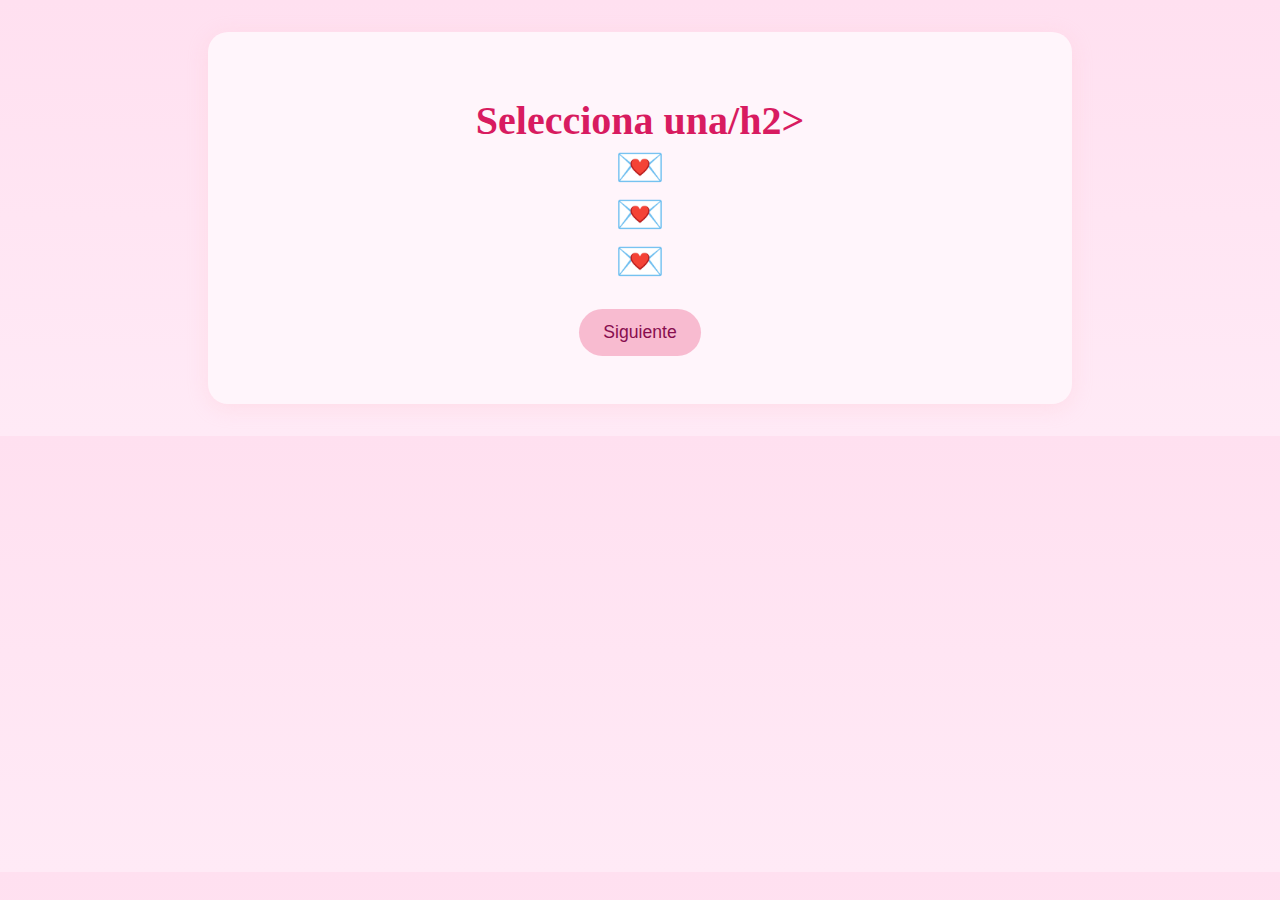
<file: cartas.html>
<!DOCTYPE html>
<html lang="es">
<head>
  <meta charset="UTF-8" />
  <title>Cartitas para papi 💌</title>
  <link rel="stylesheet" href="styles.css">
</head>
<body>
  <div class="container">
    <h2>Selecciona una/h2>
    <div class="cartas">
      <div class="carta" onclick="mostrarMensaje(0)">💌</div>
      <div class="carta" onclick="mostrarMensaje(1)">💌</div>
      <div class="carta" onclick="mostrarMensaje(2)">💌</div>
    </div>
    <p id="mensaje" class="mensaje"></p>
    <button onclick="irAFinal()">Siguiente</button>
  </div>

  <script>
    const mensajes = [
      "Eres la mejor parte de mi día papi, incluso aunque estemos lejos nada me hace cambiar aquel sentimiento. Te pienso incluso todos los días y a todas horas, eres lo que se me viene a la cabeza al despertar y al prepararme para dormir. Papi, han pasado un par de días pero puedo asegurarte que el tiempo en que no nos hemos visto no han hecho que mis sentimientos se desganten, ni siquisiera un poco, entonces estoy segura que lo que siento por papá es más fuerte que cualquier distancia.",
      "A veces me cuesta explicarlo, pero tú haces de mis días los más agradables, podría incluso caerme mucho dinero de la nada pero si me hace falta un mensaje de papá entonces no es suficiente. Tu presencia, sea fisica o mediante mensajes, son lo que me alegra la existencia. Papi no miento cuando te digo que extraño tu tacto, pero incluso un emote de corazón proveniente de ti me hace sentirte lo suficientemente cerca. Papi, ¿tú también te sientes conectado de la misma manera?",
      "Si pudiera abrazarte ahora mismo, lo haría sin soltarme nunca. Me apena un poco que celebremos este día a la distancia y te mentiría si te negara que antes no me había hecho ilusiones con nosotros en este día. Sé que las cosas pueden cambiar mucho de un día para otro pero para el amor no hay limites. ¡Feliz día del padre, papá! En este día, te quiero recordar el papá tan amoroso y recto que has sido durante tanto tiempo, y es por ello que te mereces un gran trofeo. No puedo ofrecertelo ahora pero te prometo que jamás te hará falta un presente el los proximos días festivos. Te admiro mucho papá, realmente sueño casarme contigo y que por siempre seas el primer y único hombre de mi vida."
    ];

    function mostrarMensaje(i) {
      document.getElementById("mensaje").textContent = mensajes[i];
    }

    function irAFinal() {
      window.location.href = "final.html";
    }
  </script>
</body>
</html>
</file>
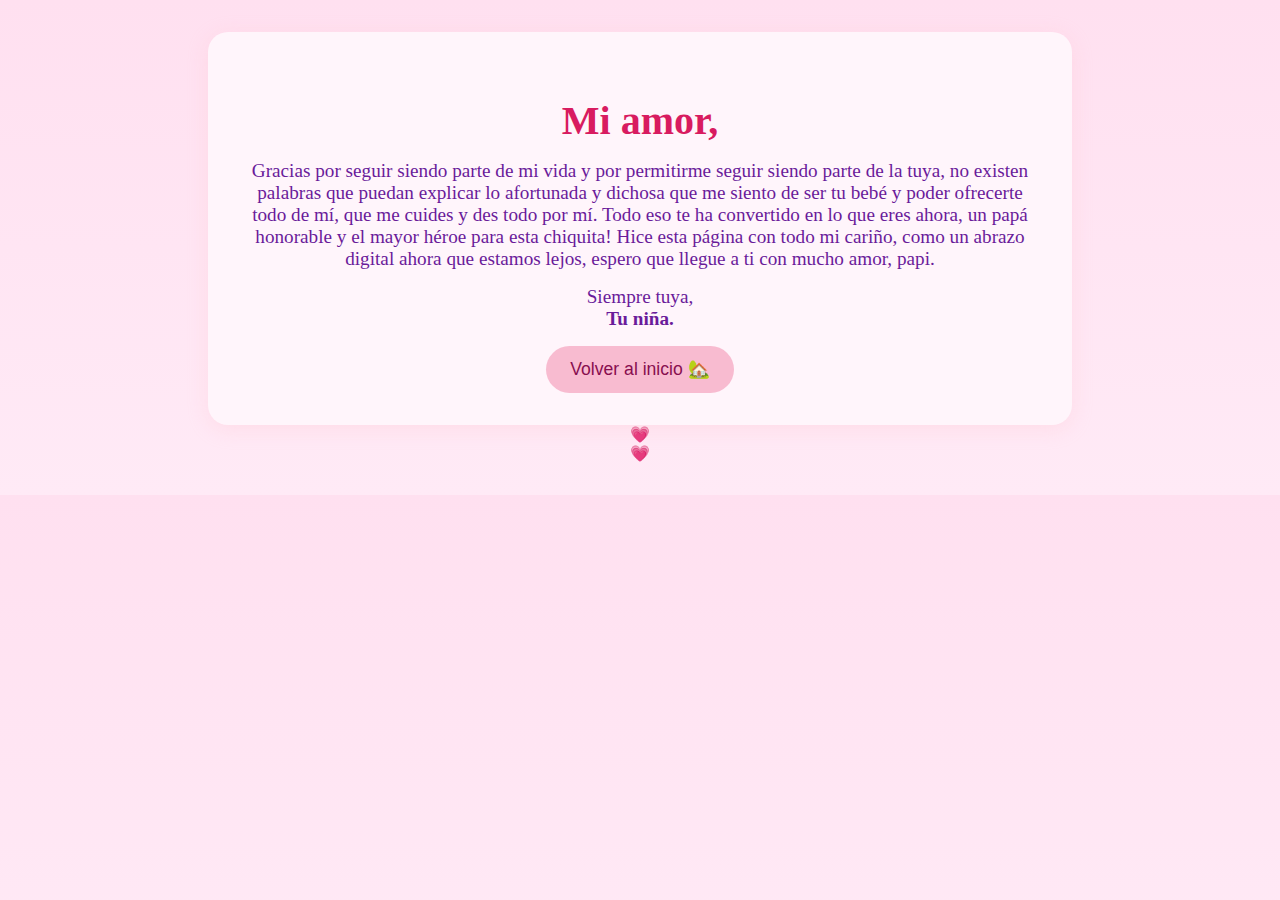
<file: final.html>
<!DOCTYPE html>
<html lang="es">
<head>
  <meta charset="UTF-8">
  <title>Para terminar... </title>
  <link rel="stylesheet" href="styles.css">
</head>
<body>
  <div class="container final">
    <div class="carta-final">
      <h2>Mi amor,</h2>
      <p>
        Gracias por seguir siendo parte de mi vida y por permitirme seguir siendo parte de la tuya, no existen palabras que puedan explicar lo afortunada y dichosa que me siento de ser tu bebé y poder ofrecerte todo de mí, que me cuides y des todo por mí. Todo eso te ha convertido en lo que eres ahora, un papá honorable y el mayor héroe para esta chiquita!
        Hice esta página con todo mi cariño, como un abrazo digital ahora que estamos lejos, espero que llegue a ti con mucho amor, papi.
      </p>
      <p>
        Siempre tuya, <br/>
        <strong>Tu niña.</strong>
      </p>
    </div>
    <button onclick="volver()">Volver al inicio 🏡</button>
  </div>

  <script>
    function volver() {
      window.location.href = "index.html";
    }

    // Animación de corazones
    setInterval(() => {
      const heart = document.createElement("div");
      heart.classList.add("heart");
      heart.textContent = "💗";
      heart.style.left = Math.random() * 100 + "vw";
      document.body.appendChild(heart);
      setTimeout(() => heart.remove(), 4000);
    }, 300);
  </script>
</body>
</html>
</file>
<file: styles.css>
/* 🌸 Fondo y tipografía general */
body {
  background: linear-gradient(to bottom, #ffe0f0, #ffeaf6);
  font-family: 'Comic Sans MS', cursive;
  margin: 0;
  padding: 2rem;
  text-align: center;
  color: #a00057;
}

/* ✨ Contenedor principal */
.container {
  max-width: 800px;
  margin: auto;
  background: #fff5fb;
  padding: 2rem;
  border-radius: 20px;
  box-shadow: 0 4px 20px rgba(255, 192, 203, 0.3);
}

/* 💖 Títulos */
h1, h2 {
  font-size: 2.5rem;
  margin-bottom: 1rem;
  color: #d81b60;
}

/* 🌼 Texto */
p {
  font-size: 1.2rem;
  color: #6a1b9a;
  margin: 1rem 0;
}

/* 💕 Botones */
button {
  background-color: #f8bbd0;
  color: #880e4f;
  border: none;
  padding: 0.8rem 1.5rem;
  border-radius: 25px;
  font-size: 1.1rem;
  cursor: pointer;
  transition: background 0.3s, transform 0.2s;
}

button:hover {
  background-color: #f
</file>
